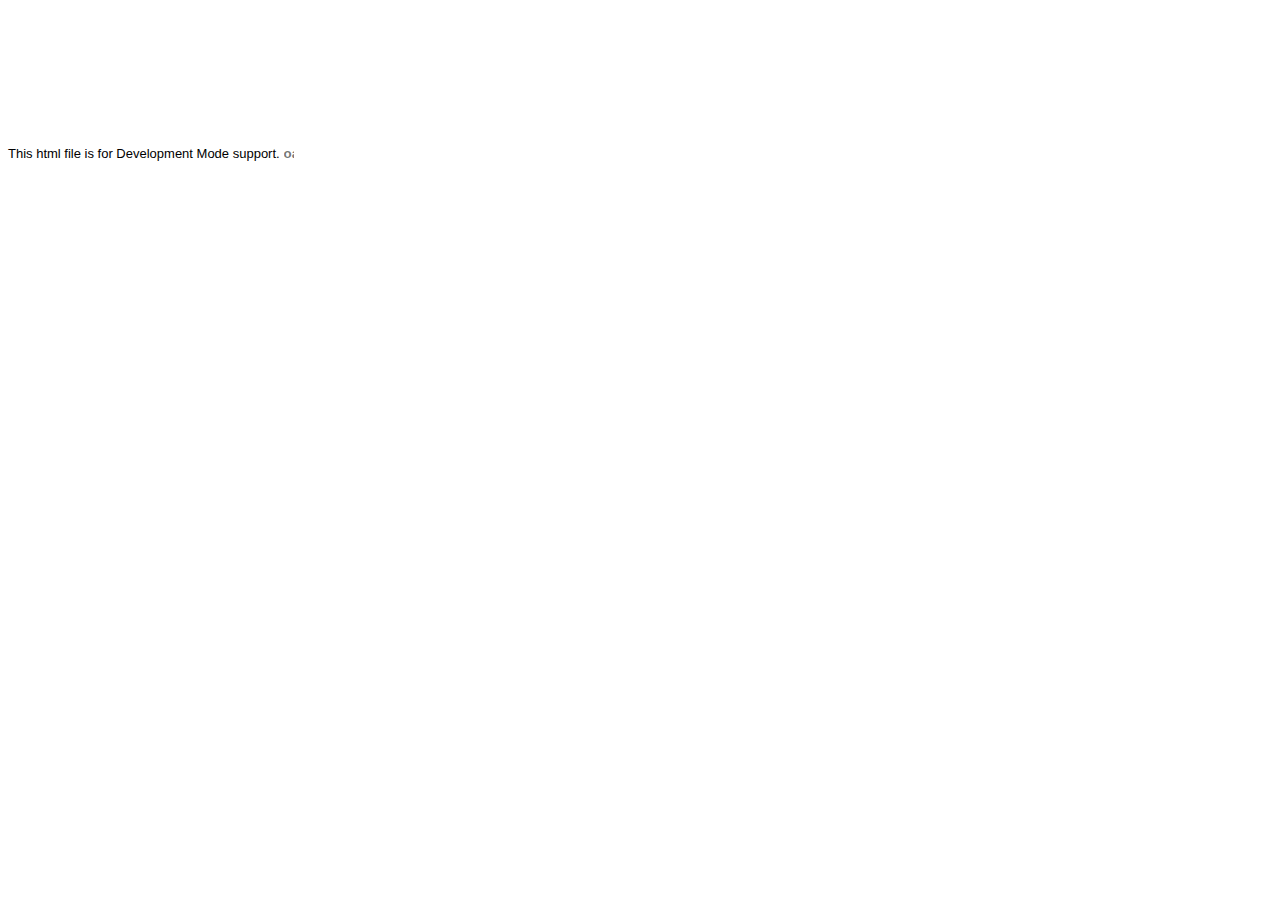
<file: war/static/ktrwjr/ktrwjr/hosted.html>
<html>
<head><script>
var $wnd = parent;
var $doc = $wnd.document;
var $moduleName, $moduleBase, $entry
,$stats = $wnd.__gwtStatsEvent ? function(a) {return $wnd.__gwtStatsEvent(a);} : null
,$sessionId = $wnd.__gwtStatsSessionId ? $wnd.__gwtStatsSessionId : null;
// Lightweight metrics
if ($stats) {
  var moduleFuncName = location.search.substr(1);
  var moduleFunc = $wnd[moduleFuncName];
  var moduleName = moduleFunc ? moduleFunc.moduleName : "unknown";
  $stats({moduleName:moduleName,sessionId:$sessionId,subSystem:'startup',evtGroup:'moduleStartup',millis:(new Date()).getTime(),type:'moduleEvalStart'});
}
var $hostedHtmlVersion="2.1";

var gwtOnLoad;
var $hosted = "localhost:9997";

function loadIframe(url) {
  var topDoc = window.top.document;

  // create an iframe
  var iframeDiv = topDoc.createElement("div");
  iframeDiv.innerHTML = "<iframe scrolling=no frameborder=0 src='" + url + "'>";
  var iframe = iframeDiv.firstChild;
  
  // mess with the iframe style a little
  var iframeStyle = iframe.style;
  iframeStyle.position = "absolute";
  iframeStyle.borderWidth = "0";
  iframeStyle.left = "0";
  iframeStyle.top = "0";
  iframeStyle.width = "100%";
  iframeStyle.backgroundColor = "#ffffff";
  iframeStyle.zIndex = "1";
  iframeStyle.height = "100%";

  // update the top window's document's body's style
  var hostBodyStyle = window.top.document.body.style; 
  hostBodyStyle.margin = "0";
  hostBodyStyle.height = iframeStyle.height;
  hostBodyStyle.overflow = "hidden";

  // insert the iframe
  topDoc.body.insertBefore(iframe, topDoc.body.firstChild);
}

var ua = navigator.userAgent.toLowerCase();
if (ua.indexOf("gecko") != -1) {
  // install eval wrapper on FF to avoid EvalError problem
  var __eval = window.eval;
  window.eval = function(s) {
    return __eval(s);
  }
}
if (ua.indexOf("chrome") != -1) {
  // work around __gwt_ObjectId appearing in JS objects
  var hop = Object.prototype.hasOwnProperty;
  Object.prototype.hasOwnProperty = function(prop) {
    return prop != "__gwt_ObjectId" && hop.call(this, prop);
  };
  // do the same in our parent as well -- see issue 4486
  // NOTE: this will have to be changed when we support non-iframe-based DevMode 
  var hop2 = parent.Object.prototype.hasOwnProperty;
  parent.Object.prototype.hasOwnProperty = function(prop) {
    return prop != "__gwt_ObjectId" && hop2.call(this, prop);
  };
}

// wrapper to call JS methods, which we need both to be able to supply a
// different this for method lookup and to get the exception back
function __gwt_jsInvoke(thisObj, methodName) {
  try {
    var args = Array.prototype.slice.call(arguments, 2);
    return [0, window[methodName].apply(thisObj, args)];
  } catch (e) {
    return [1, e];
  }
}

var __gwt_javaInvokes = [];
function __gwt_makeJavaInvoke(argCount) {
  return __gwt_javaInvokes[argCount] || __gwt_doMakeJavaInvoke(argCount);
}

function __gwt_doMakeJavaInvoke(argCount) {
  // IE6 won't eval() anonymous functions except as r-values
  var argList = "";
  for (var i = 0; i < argCount; i++) {
    argList += ",p" + i;
  }
  var argListNoComma = argList.substring(1);

  return eval(
    "__gwt_javaInvokes[" + argCount + "] =\n" +
    "  function(thisObj, dispId" + argList + ") {\n" +
    "    var result = __static(dispId, thisObj" + argList + ");\n" +
    "    if (result[0]) {\n" +
    "      throw result[1];\n" +
    "    } else {\n" +
    "      return result[1];\n" +
    "    }\n" +
    "  }\n"
  ); 
}

/*
 * This is used to create tear-offs of Java methods.  Each function corresponds
 * to exactly one dispId, and also embeds the argument count.  We get the "this"
 * value from the context in which the function is being executed.
 * Function-object identity is preserved by caching in a sparse array.
 */
var __gwt_tearOffs = [];
var __gwt_tearOffGenerators = [];
function __gwt_makeTearOff(proxy, dispId, argCount) {
  return __gwt_tearOffs[dispId] || __gwt_doMakeTearOff(dispId, argCount);
}

function __gwt_doMakeTearOff(dispId, argCount) {
  return __gwt_tearOffs[dispId] = 
      (__gwt_tearOffGenerators[argCount] || __gwt_doMakeTearOffGenerator(argCount))(dispId);
}

function __gwt_doMakeTearOffGenerator(argCount) {
  // IE6 won't eval() anonymous functions except as r-values
  var argList = "";
  for (var i = 0; i < argCount; i++) {
    argList += ",p" + i;
  }
  var argListNoComma = argList.substring(1);

  return eval(
    "__gwt_tearOffGenerators[" + argCount + "] =\n" +
    "  function(dispId) {\n" +
    "    return function(" + argListNoComma + ") {\n" +
    "      var result = __static(dispId, this" + argList + ");\n" +
    "      if (result[0]) {\n" +
    "        throw result[1];\n" +
    "      } else {\n" +
    "        return result[1];\n" +
    "      }\n" +
    "    }\n" +
    "  }\n"
  ); 
}

function __gwt_makeResult(isException, result) {
  return [isException, result];
}

function __gwt_disconnected() {
  // Prevent double-invocation.
  window.__gwt_disconnected = new Function();
  // Do it in a timeout so we can be sure we have a clean stack.
  window.setTimeout(__gwt_disconnected_impl, 1);
}

function __gwt_disconnected_impl() {
  __gwt_displayGlassMessage('GWT Code Server Disconnected',
      'Most likely, you closed GWT Development Mode. Or, you might have lost '
      + 'network connectivity. To fix this, try restarting GWT Development Mode and '
      + '<a style="color: #FFFFFF; font-weight: bold;" href="javascript:location.reload()">'
      + 'REFRESH</a> this page.');
}

// Note this method is also used by ModuleSpace.java
function __gwt_displayGlassMessage(summary, details) {
  var topWin = window.top;
  var topDoc = topWin.document;
  var outer = topDoc.createElement("div");
  // Do not insert whitespace or outer.firstChild will get a text node.
  outer.innerHTML = 
    '<div style="position:absolute;z-index:2147483646;left:0px;top:0px;right:0px;bottom:0px;filter:alpha(opacity=75);opacity:0.75;background-color:#000000;"></div>' +
    '<div style="position:absolute;z-index:2147483647;left:50px;top:50px;width:600px;color:#FFFFFF;font-family:verdana;">' +
      '<div style="font-size:30px;font-weight:bold;">' + summary + '</div>' +
      '<p style="font-size:15px;">' + details + '</p>' +
    '</div>'
  ;
  topDoc.body.appendChild(outer);
  var glass = outer.firstChild;
  var glassStyle = glass.style;

  // Scroll to the top and remove scrollbars.
  topWin.scrollTo(0, 0);
  if (topDoc.compatMode == "BackCompat") {
    topDoc.body.style["overflow"] = "hidden";
  } else {
    topDoc.documentElement.style["overflow"] = "hidden";
  }

  // Steal focus.
  glass.focus();

  if ((navigator.userAgent.indexOf("MSIE") >= 0) && (topDoc.compatMode == "BackCompat")) {
    // IE quirks mode doesn't support right/bottom, but does support this.
    glassStyle.width = "125%";
    glassStyle.height = "100%";
  } else if (navigator.userAgent.indexOf("MSIE 6") >= 0) {
    // IE6 doesn't have a real standards mode, so we have to use hacks.
    glassStyle.width = "125%"; // Get past scroll bar area.
    // Nasty CSS; onresize would be better but the outer window won't let us add a listener IE.
    glassStyle.setExpression("height", "document.documentElement.clientHeight");
  }

  $doc.title = summary + " [" + $doc.title + "]";
}

function findPluginObject() {
  try {
    return document.getElementById('pluginObject');
  } catch (e) {
    return null;
  }
}

function findPluginEmbed() {
  try {
    return document.getElementById('pluginEmbed')
  } catch (e) {
    return null;
  }
}

function findPluginXPCOM() {
  try {
    return __gwt_HostedModePlugin;
  } catch (e) {
    return null;
  }
}

gwtOnLoad = function(errFn, modName, modBase){
  $moduleName = modName;
  $moduleBase = modBase;

  // Note that the order is important
  var pluginFinders = [
    findPluginXPCOM,
    findPluginObject,
    findPluginEmbed,
  ];
  var topWin = window.top;
  var url = topWin.location.href;
  if (!topWin.__gwt_SessionID) {
    var ASCII_EXCLAMATION = 33;
    var ASCII_TILDE = 126;
    var chars = [];
    for (var i = 0; i < 16; ++i) {
      chars.push(Math.floor(ASCII_EXCLAMATION
          + Math.random() * (ASCII_TILDE - ASCII_EXCLAMATION + 1)));
    }
    topWin.__gwt_SessionID = String.fromCharCode.apply(null, chars);
  }
  var plugin = null;
  for (var i = 0; i < pluginFinders.length; ++i) {
    try {
      var maybePlugin = pluginFinders[i]();
      if (maybePlugin != null && maybePlugin.init(window)) {
        plugin = maybePlugin;
        break;
      }
    } catch (e) {
    }
  }
  if (!plugin) {
    // try searching for a v1 plugin for backwards compatibility
    var found = false;
    for (var i = 0; i < pluginFinders.length; ++i) {
      try {
        plugin = pluginFinders[i]();
        if (plugin != null && plugin.connect($hosted, $moduleName, window)) {
          return;
        }
      } catch (e) {
      }
    }
    loadIframe("http://gwt.google.com/missing-plugin");
  } else {
    if (plugin.connect(url, topWin.__gwt_SessionID, $hosted, $moduleName,
        $hostedHtmlVersion)) {
      window.onUnload = function() {
        try {
          // wrap in try/catch since plugins are not required to supply this
          plugin.disconnect();
        } catch (e) {
        }
      };
    } else {
      if (errFn) {
        errFn(modName);
      } else {
        alert("Plugin failed to connect to Development Mode server at " + $hosted);
        loadIframe("http://code.google.com/p/google-web-toolkit/wiki/TroubleshootingOOPHM");
      }
    }
  }
}

window.onunload = function() {
};

// Lightweight metrics
window.fireOnModuleLoadStart = function(className) {
  $stats && $stats({moduleName:$moduleName, sessionId:$sessionId, subSystem:'startup', evtGroup:'moduleStartup', millis:(new Date()).getTime(), type:'onModuleLoadStart', className:className});
};

window.__gwt_module_id = 0;
</script></head>
<body>
<font face='arial' size='-1'>This html file is for Development Mode support.</font>
<script><!--
// Lightweight metrics
$stats && $stats({moduleName:$moduleName, sessionId:$sessionId, subSystem:'startup', evtGroup:'moduleStartup', millis:(new Date()).getTime(), type:'moduleEvalEnd'});

// OOPHM currently only supports IFrameLinker
var query = parent.location.search;
if (!findPluginXPCOM()) {
  document.write('<embed id="pluginEmbed" type="application/x-gwt-hosted-mode" width="10" height="10">');
  document.write('</embed>');
  document.write('<object id="pluginObject" CLASSID="CLSID:1D6156B6-002B-49E7-B5CA-C138FB843B4E">');
  document.write('</object>');
}

// look for the old query parameter if we don't find the new one
var idx = query.indexOf("gwt.codesvr=");
if (idx >= 0) {
  idx += 12;  // "gwt.codesvr=".length() == 12
} else {
  idx = query.indexOf("gwt.hosted=");
  if (idx >= 0) {
    idx += 11;  // "gwt.hosted=".length() == 11
  }
}
if (idx >= 0) {
  var amp = query.indexOf("&", idx);
  if (amp >= 0) {
    $hosted = query.substring(idx, amp);
  } else {
    $hosted = query.substring(idx);
  }

  // According to RFC 3986, some of this component's characters (e.g., ':')
  // are reserved and *may* be escaped.
  $hosted = decodeURIComponent($hosted);
}

query = window.location.search.substring(1);
if (query && $wnd[query]) setTimeout($wnd[query].onScriptLoad, 1);
--></script></body></html>
</file>
